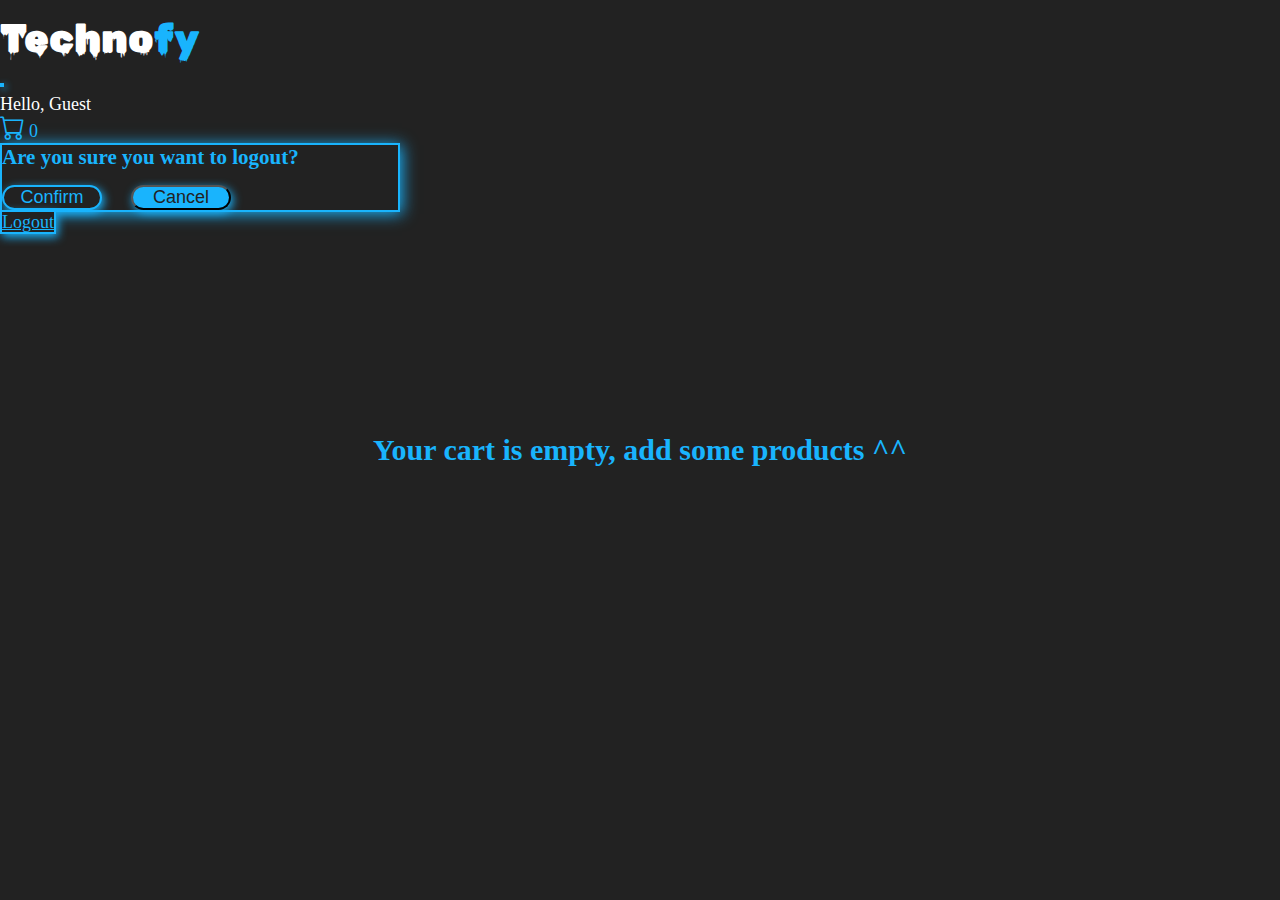
<file: cart.html>
<!DOCTYPE html>
<html lang="en">
    <head>
    <meta charset="UTF-8">
    <meta http-equiv="X-UA-Compatible" content="IE=edge">
    <meta name="viewport" content="width=device-width, initial-scale=1.0">
    <title>Project 4</title>
    <link rel="stylesheet" href="css/cart.css">
    <link rel="stylesheet" href="css/all.css">
    <!-- for icons -->
    <link rel="stylesheet" href="https://cdnjs.cloudflare.com/ajax/libs/font-awesome/6.5.0/css/all.min.css">
    <link rel="stylesheet" href="https://cdn.jsdelivr.net/npm/bootstrap-icons@1.11.1/font/bootstrap-icons.css">
    <!-- For Bootstrap -->
    <link href="https://cdn.jsdelivr.net/npm/bootstrap@5.3.8/dist/css/bootstrap.min.css" rel="stylesheet" integrity="sha384-sRIl4kxILFvY47J16cr9ZwB07vP4J8+LH7qKQnuqkuIAvNWLzeN8tE5YBujZqJLB" crossorigin="anonymous">
    </head>
    <body>
        <nav class="navbar navbar-expand-lg mb-5">
            <div class="container-fluid d-flex justify-content-between">
                <p class="mb-0 ms-md-3 logo"><span class="t-letter">T</span>echno<span class="fy-letter">fy</span></p>
                <button class="navbar-toggler" type="button" data-bs-toggle="collapse" data-bs-target="#navbarSupportedContent"
                aria-controls="navbarSupportedContent" aria-expanded="false" aria-label="Toggle navigation">
                <span class="navbar-toggler-icon"></span>
                </button>
                <div class="collapse navbar-collapse" id="navbarSupportedContent">
                <div class="ms-auto d-flex flex-column flex-lg-row align-items-start align-items-lg-center gap-3 gap-lg-4">
                    <div class="content d-flex gap-3 align-items-center">
                    <p class="hi mb-0">Hello, <span class="nameOfuser"></span></p>
                    <div class="cart d-flex gap-1 align-items-center">
                        <i class="bi bi-cart"></i>
                        <span class="cart-count">0</span>
                    </div>
                    </div>
                    <form class="d-flex">
                    <div class="modal fade" id="exampleModalToggle" aria-hidden="true" aria-labelledby="exampleModalToggleLabel" tabindex="-1">
                        <div class="modal-dialog modal-dialog-centered">
                        <div class="modal-content m-auto">
                            <div class="modal-header justify-content-center border-0">
                            <h5 class="modal-title text-center" id="exampleModalToggleLabel">Are you sure you want to logout?</h5>
                            </div>
                            <div class="modal-footer justify-content-center">
                            <button class="btn confirm" data-bs-target="#exampleModalToggle2" data-bs-toggle="modal" data-bs-dismiss="modal">Confirm</button>
                            <button class="btn cancel" data-bs-target="#exampleModalToggle2" data-bs-toggle="modal" data-bs-dismiss="modal">Cancel</button>
                            </div>
                        </div>
                        </div>
                    </div>
                    <a class="btn btn-logout me-3" data-bs-toggle="modal" href="#exampleModalToggle" role="button">Logout</a>
                    </form>
                </div>
                </div>
            </div>
        </nav>

        <div class="container cart-container my-5">
            <div class="parent row-cols-1 row-cols-md-2 g-5 w-100 d-flex justify-content-center flex-wrap">
                <!-- <div class="col">
                    <div class="cart-items">
                        <div class="card mb-3" style="max-width: 540px;">
                            <div class="row g-0">
                                <div class="col-md-4">
                                <img src="images/Keyboards/Keboard 2.jpg" class="img-fluid rounded-start" alt="...">
                                </div>
                                <div class="col-md-8">
                                <div class="card-body">
                                    <h5 class="card-title">Card title</h5>
                                    <p class="card-text cate">Category : Keyboard</p>
                                    <p class="card-text price">Price : $100</p>
                                    <div class="control d-flex justify-content-between align-items-center">
                                        <div class="amount">
                                            <i class="bi bi-file-minus"></i>
                                            <i class="bi bi-file-minus-fill"></i>
                                            <span class="item-amount">1</span>
                                            <i class="bi bi-file-plus"></i>
                                            <i class="bi bi-file-plus-fill"></i>
                                        </div>
                                        <button class="btn remove-item">Remove from cart</button>
                                    </div>
                                </div>
                                </div>
                            </div>
                        </div>
                    </div>
                </div> -->
            </div>
            <div class="search-result m-auto w-100"></div>
            <div class="cart-total text-end mt-5 m-auto d-flex justify-content-center flex-wrap">
                <h4>Total: $<span class="total-amount">0</span></h4>
            </div>
        </div>

        <script src="JS/cart.js"></script>
        <script src="https://cdn.jsdelivr.net/npm/bootstrap@5.3.8/dist/js/bootstrap.bundle.min.js"></script>
    </body>
</html>
</file>
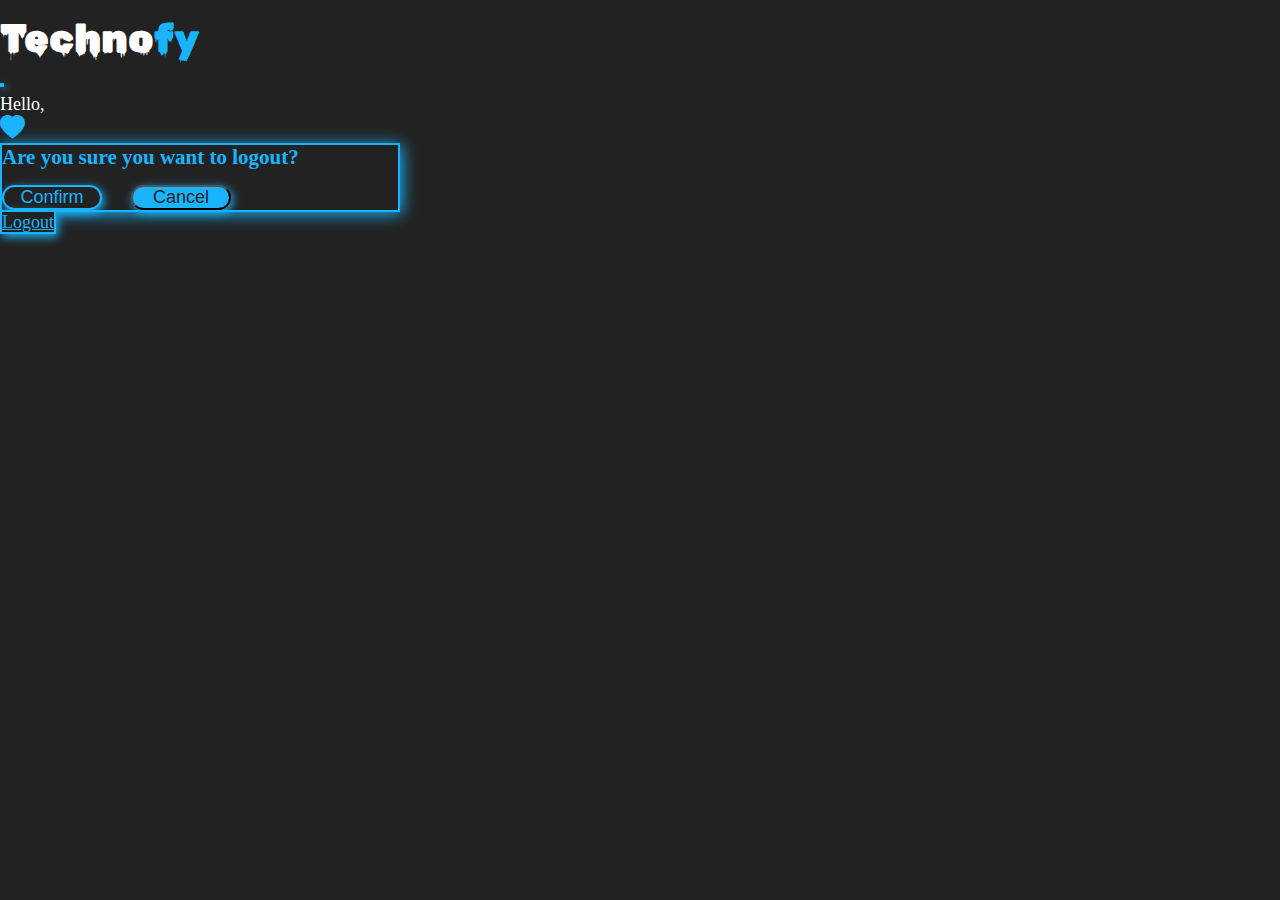
<file: fav.html>
<!DOCTYPE html>
<html lang="en">
    <head>
    <meta charset="UTF-8">
    <meta http-equiv="X-UA-Compatible" content="IE=edge">
    <meta name="viewport" content="width=device-width, initial-scale=1.0">
    <title>Project 4</title>
    <link rel="stylesheet" href="css/fav.css">
    <link rel="stylesheet" href="css/all.css">
    <!-- for icons -->
    <link rel="stylesheet" href="https://cdnjs.cloudflare.com/ajax/libs/font-awesome/6.5.0/css/all.min.css">
    <link rel="stylesheet" href="https://cdn.jsdelivr.net/npm/bootstrap-icons@1.11.1/font/bootstrap-icons.css">
    <!-- For Bootstrap -->
    <link href="https://cdn.jsdelivr.net/npm/bootstrap@5.3.8/dist/css/bootstrap.min.css" rel="stylesheet" integrity="sha384-sRIl4kxILFvY47J16cr9ZwB07vP4J8+LH7qKQnuqkuIAvNWLzeN8tE5YBujZqJLB" crossorigin="anonymous">
    </head>
    <body>
    <nav class="navbar navbar-expand-lg mb-5">
        <div class="container-fluid">
            <p class="mb-0 ms-md-3 logo">
                <span class="t-letter">T</span>echno<span class="fy-letter">fy</span>
            </p>
            <button class="navbar-toggler" type="button" 
                    data-bs-toggle="collapse" 
                    data-bs-target="#navbarSupportedContent" 
                    aria-controls="navbarSupportedContent" 
                    aria-expanded="false" 
                    aria-label="Toggle navigation">
                <span class="navbar-toggler-icon"></span>
            </button>
            <div class="collapse navbar-collapse justify-content-end align-items-center"id="navbarSupportedContent">
                <div class="content d-flex gap-4 mt-4">
                    <p class="hi">Hello, <span class="nameOfuser"></span></p>
                    <div class="cart d-flex gap-1">
                        <i class="bi bi-heart-fill fav-btn"></i>
                    </div>
                </div>
                <form class="d-flex ms-3">
                    <div class="modal fade" id="logoutModal" aria-hidden="true">
                        <div class="modal-dialog modal-dialog-centered">
                            <div class="modal-content m-auto">
                                <div class="modal-header justify-content-center border-0">
                                    <h5 class="modal-title text-center">
                                        Are you sure you want to logout?
                                    </h5>
                                </div>
                                <div class="modal-footer justify-content-center">
                                    <button class="btn confirm" data-bs-dismiss="modal">Confirm</button>
                                    <button class="btn cancel" data-bs-dismiss="modal">Cancel</button>
                                </div>
                            </div>
                        </div>
                    </div>
                    <a class="btn btn-logout me-3" data-bs-toggle="modal" href="#logoutModal" role="button">
                        Logout
                    </a>
                </form>
            </div>
        </div>
    </nav>

    <div class="container fav-container my-5 m-auto ps-md-5 ps-3">
        <div class="parent my-5 mx-md-auto d-flex gap-5 flex-wrap justify-content-md-start justify-content-center row-cols-md-2 row-cols-lg-3 ps-md-5">
            <!-- <div class="card product" style="width: 18rem;">
                <img src="images/Laptops/lap1.jpeg" class="card-img-top" alt="...">
                <div class="card-body d-flex flex-column gap-1 justify-content-center m-auto ps-4 align-items-center">
                <h5 class="card-title mt-1" Id="dell-laptop-core-i5">Dell Laptop Core i5</h5>
                <p class="card-text category text-light">category : Laptop</p>
                <a href="#" class="btn btn2"><i class="bi bi-heart-fill addheart"></i></a>
                </div>
            </div> -->
        </div>
        <div class="search-result m-auto w-100"></div>
    </div>


    <script src="JS/fav.js"></script>
    <script src="https://cdn.jsdelivr.net/npm/bootstrap@5.3.8/dist/js/bootstrap.bundle.min.js"></script>
    </body>
</html>
</file>
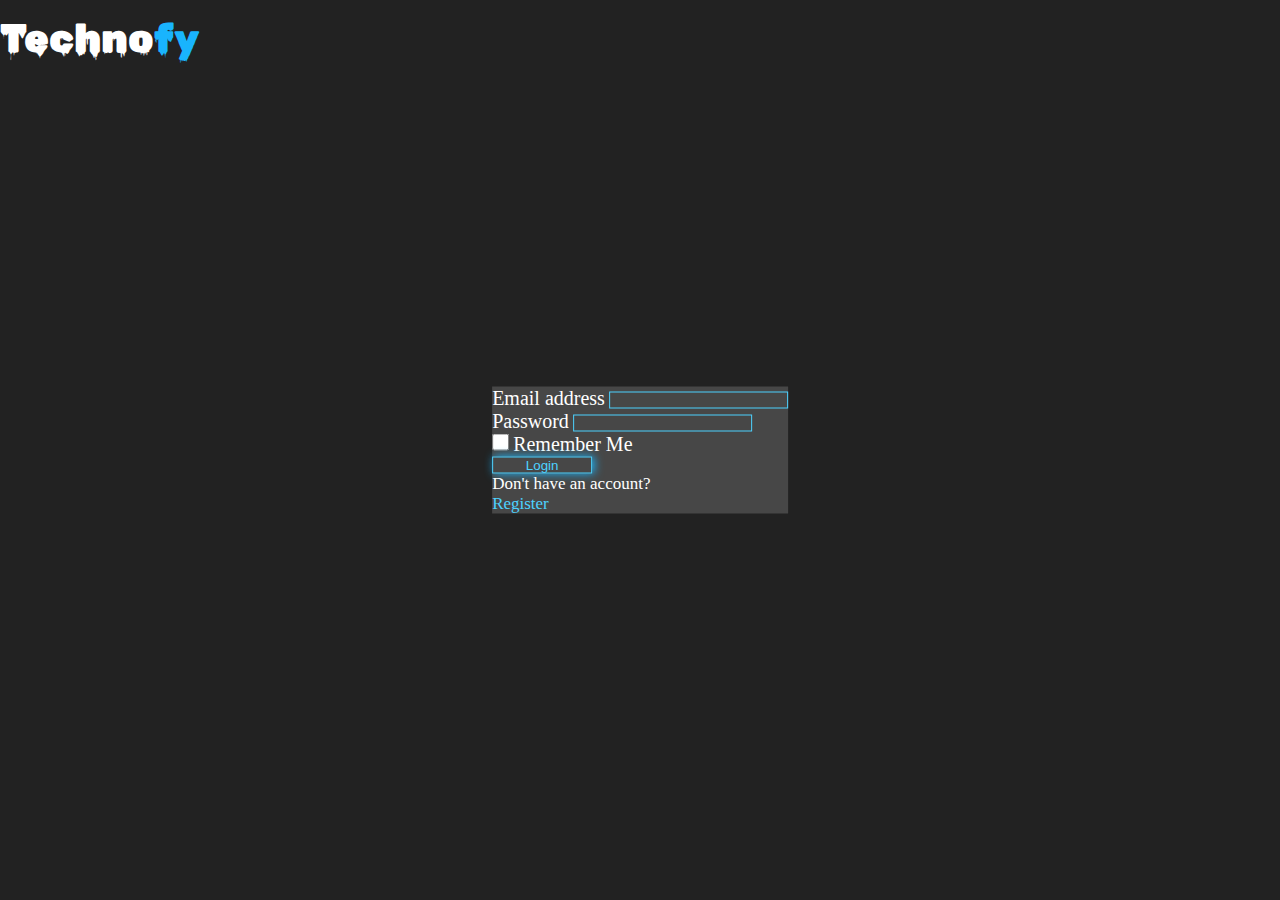
<file: login.html>
<!DOCTYPE html>
<html lang="en">
  <head>
    <meta charset="UTF-8">
    <meta http-equiv="X-UA-Compatible" content="IE=edge">
    <meta name="viewport" content="width=device-width, initial-scale=1.0">
    <title>Project 4</title>
    <link rel="stylesheet" href="css/login.css">
    <link rel="stylesheet" href="css/all.css">
    <!-- for icons -->
    <link rel="stylesheet" href="https://cdnjs.cloudflare.com/ajax/libs/font-awesome/6.5.0/css/all.min.css">
    <link rel="stylesheet" href="https://cdn.jsdelivr.net/npm/bootstrap-icons@1.11.1/font/bootstrap-icons.css">
    <!-- For Bootstrap -->
    <link href="https://cdn.jsdelivr.net/npm/bootstrap@5.3.8/dist/css/bootstrap.min.css" rel="stylesheet" integrity="sha384-sRIl4kxILFvY47J16cr9ZwB07vP4J8+LH7qKQnuqkuIAvNWLzeN8tE5YBujZqJLB" crossorigin="anonymous">
  </head>
  <body>

    <nav class="navbar navbar-expand-lg mb-1">
      <div class="container-fluid">
        <p class="mb-0 ms-md-3"><span class="t-letter">T</span>echno<span class="fy-letter">fy</span></p>
      </div>
    </nav>

    <div class="w-100 mt-5 px-md-5 px-3">
      <form class="mx-auto p-4 rounded-3 login-form">
        <div class="mb-3 email">
            <label for="exampleInputEmail1" class="form-label">Email address</label>
            <input type="email" class="form-control" id="exampleInputEmail1" aria-describedby="emailHelp">
        </div>
        <div class="mb-3">
            <label for="exampleInputPassword1" class="form-label">Password</label>
            <input type="password" class="form-control" id="exampleInputPassword1">
        </div>
        <div class="mt-4 form-check">
            <input type="checkbox" class="form-check-input mt-2" id="exampleCheck1">
            <label class="form-check-label" for="exampleCheck1">Remember Me</label>
        </div>
        <button type="submit" class="btn mt-3 btn-login">Login</button>
        <div class="mt-3 d-flex flex-column flex-md-row align-items-center">
          <p class="me-1 account">Don't have an account?</p>
          <a href="register.html" class="register-link mb-3">Register</a>
        </div>
      </form>
    </div>

    <script src="JS/auth.js"></script>
    <script src="https://cdn.jsdelivr.net/npm/bootstrap@5.3.8/dist/js/bootstrap.bundle.min.js"></script>

  </body>
</html>
</file>
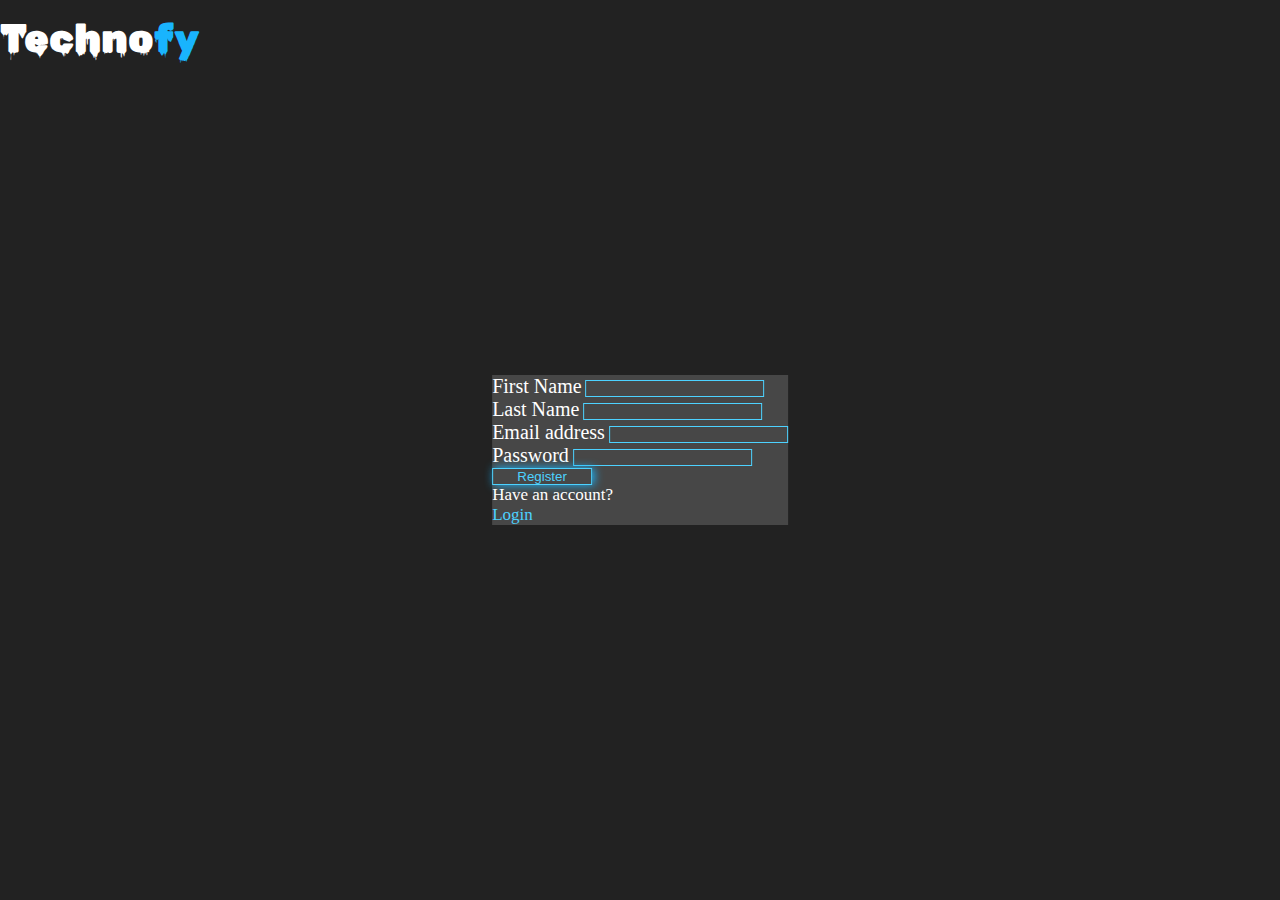
<file: register.html>
<!DOCTYPE html>
<html lang="en">
  <head>
    <meta charset="UTF-8">
    <meta http-equiv="X-UA-Compatible" content="IE=edge">
    <meta name="viewport" content="width=device-width, initial-scale=1.0">
    <title>Project 4</title>
    <link rel="stylesheet" href="css/register.css">
    <link rel="stylesheet" href="css/all.css">
    <!-- for icons -->
    <link rel="stylesheet" href="https://cdnjs.cloudflare.com/ajax/libs/font-awesome/6.5.0/css/all.min.css">
    <link rel="stylesheet" href="https://cdn.jsdelivr.net/npm/bootstrap-icons@1.11.1/font/bootstrap-icons.css">
    <!-- For Bootstrap -->
    <link href="https://cdn.jsdelivr.net/npm/bootstrap@5.3.8/dist/css/bootstrap.min.css" rel="stylesheet" integrity="sha384-sRIl4kxILFvY47J16cr9ZwB07vP4J8+LH7qKQnuqkuIAvNWLzeN8tE5YBujZqJLB" crossorigin="anonymous">
  </head>
  <body>
    <nav class="navbar navbar-expand-lg mb-1">
      <div class="container-fluid">
        <p class="mb-0 ms-md-3"><span class="t-letter">T</span>echno<span class="fy-letter">fy</span></p>
      </div>
    </nav>

    <div class="w-100 mt-5 px-md-5 px-3">
      <form class="mx-auto p-4 rounded-3 register-form">
        <div class="name d-flex gap-3">
            <div class="mb-3 w-50">
                <label for="exampleInputfirstname" class="form-label">First Name</label>
                <input type="text" class="form-control" id="exampleInputfirstname" aria-describedby="firstnameHelp">
            </div>
            <div class="mb-3 w-50">
                <label for="exampleInputlastname" class="form-label">Last Name</label>
                <input type="text" class="form-control" id="exampleInputlastname" aria-describedby="lastnameHelp">
            </div>
        </div>

        <div class="mb-3 email">
            <label for="exampleInputEmail1" class="form-label">Email address</label>
            <input type="email" class="form-control" id="exampleInputEmail1" aria-describedby="emailHelp">
        </div>

        <div class="mb-3 password">
            <label for="exampleInputPassword1" class="form-label">Password</label>
            <input type="password" class="form-control" id="exampleInputPassword1">
        </div>
        <button type="submit" class="btn-register btn mt-3">Register</button>
        <div class="mt-3 d-flex">
          <p class="me-1 account">Have an account?</p>
          <a href="login.html" class="login-link">Login</a>
        </div>
      </form>
    </div>

    <script src="https://cdn.jsdelivr.net/npm/bootstrap@5.3.8/dist/js/bootstrap.bundle.min.js"></script>
    <script src="JS/auth.js"></script>
  </body>
</html>
</file>
<file: css/cart.css>
@import url('https://fonts.googleapis.com/css2?family=Agdasima:wght@400;700&family=Arima:wght@100..700&family=Dancing+Script:wght@400..700&family=Epunda+Slab:ital,wght@0,300..900;1,300..900&family=Montserrat:ital,wght@0,100..900;1,100..900&family=Open+Sans:ital,wght@0,300..800;1,300..800&family=PT+Sans:ital,wght@0,400;0,700;1,400;1,700&family=Playwrite+GB+S:ital,wght@0,100..400;1,100..400&family=Rubik+Wet+Paint&family=Satisfy&family=Zilla+Slab:ital,wght@0,300;0,400;0,500;0,600;0,700;1,300;1,400;1,500;1,600;1,700&display=swap');
*{
    margin: 0;
    padding: 0;
    box-sizing: border-box;
}
:root
{
    --black_color: #222222 !important;
    --white_color:#ffffff !important;
    --dark_gray_color:#393939 !important;
    --middle_gray_color:#474747 !important;
    --light_gray_color:#555555 !important;
    --blue_color:#19B4FD !important;
    --light-blue_color:#4DD2FF !important;
}
body
{
    background-color: var(--black_color) !important;
    color: var(--white_color) !important;
}
nav .logo{
    font-family: "Rubik Wet Paint", system-ui !important;
    font-weight: 100 !important;
    font-size: 40px !important;
    margin-top: 15px !important;
}
nav .fy-letter{    
    color: var(--blue_color) !important;
}
.navbar-toggler
{
    border: 2px solid var(--blue_color) !important;
    margin-top: 21px !important;
    box-shadow: 2px 2px 7px var(--blue_color) !important;
}
.navbar-toggler-icon {
    background-image: url("data:image/svg+xml,%3csvg xmlns='http://www.w3.org/2000/svg' viewBox='0 0 30 30'%3e%3cpath stroke='%2319B4FD' stroke-linecap='round' stroke-miterlimit='10' stroke-width='2' d='M4 7h22M4 15h22M4 23h22'/%3e%3c/svg%3e") !important;
}
nav .btn
{
    color: var(--white_color);
    box-shadow: 2px 3px 10px var(--blue_color);
    margin-right: 25px;
    width: 100px;
    font-size: 18px;
    margin-top: 15px;
    transition: all 0.7s ease;
}
nav .btn-logout , .confirm
{
    background-color: var(--black_color) !important;
    border: 2px solid var(--blue_color) !important;
    color: var(--blue_color) !important;
}
.cancel
{
    background-color: var(--blue_color) !important;
    color : var(--black_color) !important;
}
nav .btn:hover
{
    transform: scale(1.1);
}
nav .hi , nav .cart-count
{
    font-size: 18px !important;
    margin-top: 5px !important;
}
nav .cart-count
{
    color: var(--blue_color) !important;
}
nav .bi-cart
{
    font-size: 25px !important;
    color: var(--blue_color) !important;
}
.modal-content
{
    width: 400px !important;
    background-color: var(--black_color) !important;
    color: var(--white_color) !important;
    border: 2px solid var(--blue_color) !important;
    box-shadow: 2px 2px 15px var(--blue_color) !important;
}
.modal-header , .modal-footer
{
    border: none !important;
    outline: none !important;
}
.modal-title
{
    color: var(--blue_color) !important;
    font-size: 21px !important;
    font-weight: 600 !important;
    border-bottom: none !important;
    outline: none !important;
}
.confirm , .cancel
{
    border-radius: 25px !important;
}
.card
{
    background-color: var(--middle_gray_color) !important;
    border: 1px solid var(--blue_color) !important;
    box-shadow: 2px 2px 10px var(--blue_color) !important;
    transition: all 0.7s ease;
}
.card:hover
{
    border: 2px solid var(--blue_color) !important;
    box-shadow: 4px 4px 20px var(--blue_color) !important;
}
.img-fluid
{
    height: 190px !important;
    width: 200px;
    object-fit: cover !important;
}
.card-title
{
    color: var(--blue_color) !important;
    font-weight: 600 !important;
    width: 100%;
    white-space: normal !important;
    overflow: hidden !important;
    text-overflow: ellipsis !important;
    display: -webkit-box !important;
    --webkit-line-clamp: 2 !important;
    -webkit-box-orient: vertical !important;
    word-break: break-word !important;
}
.card-text
{
    color: var(--white_color) !important;
    font-weight: 200;
}
.remove-item
{
    background-color: var(--blue_color) !important;
    color: var(--black_color) !important;
    border: 1px solid var(--black_color) !important;
    box-shadow: 0px 3px 15px var(--blue_color) !important;
}
.amount i
{
    color: var(--blue_color) !important;
    cursor: pointer;
    font-size: 27px !important;
    transition: all 0.7s ease;
}
.bi-file-plus-fill ,  .bi-file-minus-fill
{
    display: none;
    color: var(--light-blue_color) !important;
    cursor: pointer;
    font-size: 27px !important;
    transition: all 0s ease;
}
.amount .bi-file-plus:hover , .amount .bi-file-minus:hover , .amount .bi-file-plus:focus , .amount .bi-file-minus:focus
{
    opacity: 0;             
}
.amount .bi-file-plus:hover + .bi-file-plus-fill  , .amount .bi-file-minus:hover + .bi-file-minus-fill , .amount .bi-file-plus:focus + .bi-file-plus-fill  , .amount .bi-file-minus:focus + .bi-file-minus-fill
{
    opacity: 1;
    display: inline;
    margin-left: -31px;
    z-index: 1;
}
.amount span
{
    font-size: 23px !important;
    margin: 0 2px !important;
    color: var(--blue_color) !important;
}
.remove-item:hover
{
    background-color: var(--middle_gray_color) !important;
    color: var(--blue_color) !important;
    border: 1px solid var(--light-blue_color) !important;
    box-shadow: 0px 3px 20px var(--light-blue_color) !important;
}
.cart-total h4
{
    color: var(--blue_color) !important;
}
.empty-cart
{
    animation: displayMessage 0.75s ease-in-out forwards;
}
@keyframes displayMessage {
    from {
        opacity: 0;
        transform: translateY(-50px);
    }
    to {
        opacity: 1;
        transform: translateY(0);
    }
}

@media (max-width: 767px) {
    .card-title , .card-text
    {
        text-align: center;
    }
}
</file>
<file: css/fav.css>
@import url('https://fonts.googleapis.com/css2?family=Agdasima:wght@400;700&family=Arima:wght@100..700&family=Dancing+Script:wght@400..700&family=Epunda+Slab:ital,wght@0,300..900;1,300..900&family=Montserrat:ital,wght@0,100..900;1,100..900&family=Open+Sans:ital,wght@0,300..800;1,300..800&family=PT+Sans:ital,wght@0,400;0,700;1,400;1,700&family=Playwrite+GB+S:ital,wght@0,100..400;1,100..400&family=Rubik+Wet+Paint&family=Satisfy&family=Zilla+Slab:ital,wght@0,300;0,400;0,500;0,600;0,700;1,300;1,400;1,500;1,600;1,700&display=swap');
*{
    margin: 0;
    padding: 0;
    box-sizing: border-box;
}
:root
{
    --black_color: #222222 !important;
    --white_color:#ffffff !important;
    --dark_gray_color:#393939 !important;
    --middle_gray_color:#474747 !important;
    --light_gray_color:#555555 !important;
    --blue_color:#19B4FD !important;
    --light-blue_color:#4DD2FF !important;
}
body
{
    background-color: var(--black_color) !important;
    color: var(--white_color) !important;
}
nav .logo{
    font-family: "Rubik Wet Paint", system-ui !important;
    font-weight: 100 !important;
    font-size: 40px !important;
    margin-top: 15px !important;
}
nav .fy-letter{    
    color: var(--blue_color) !important;
}
.navbar-toggler
{
    border: 2px solid var(--blue_color) !important;
    margin-top: 21px !important;
    box-shadow: 2px 2px 7px var(--blue_color) !important;
}
.navbar-toggler-icon {
    background-image: url("data:image/svg+xml,%3csvg xmlns='http://www.w3.org/2000/svg' viewBox='0 0 30 30'%3e%3cpath stroke='%2319B4FD' stroke-linecap='round' stroke-miterlimit='10' stroke-width='2' d='M4 7h22M4 15h22M4 23h22'/%3e%3c/svg%3e") !important;
}
nav .btn
{
    color: var(--white_color);
    box-shadow: 2px 3px 10px var(--blue_color);
    margin-right: 25px;
    width: 100px;
    font-size: 18px;
    margin-top: 15px;
    transition: all 0.7s ease;
}
nav .btn-logout , .confirm
{
    background-color: var(--black_color) !important;
    border: 2px solid var(--blue_color) !important;
    color: var(--blue_color) !important;
}
.cancel
{
    background-color: var(--blue_color) !important;
    color : var(--black_color) !important;
}
nav .btn:hover
{
    transform: scale(1.1);
}
nav .hi , nav .cart-count
{
    font-size: 18px !important;
    margin-top: 5px !important;
}
nav .cart-count
{
    color: var(--blue_color) !important;
}
nav .bi-heart-fill , .addheart
{
    font-size: 25px !important;
    color: var(--blue_color) !important;
}
.btn2
{
    margin-top: -13px !important;
}
.modal-content
{
    width: 400px !important;
    background-color: var(--black_color) !important;
    color: var(--white_color) !important;
    border: 2px solid var(--blue_color) !important;
    box-shadow: 2px 2px 15px var(--blue_color) !important;
}
.modal-header , .modal-footer
{
    border: none !important;
    outline: none !important;
}
.modal-title
{
    color: var(--blue_color) !important;
    font-size: 21px !important;
    font-weight: 600 !important;
    border-bottom: none !important;
    outline: none !important;
}
.confirm , .cancel
{
    border-radius: 25px !important;
}
.card
{
    background-color: var(--middle_gray_color) !important;
    border: 1px solid var(--blue_color) !important;
    box-shadow: 2px 2px 10px var(--blue_color) !important;
    transition: all 0.7s ease;
    width: 12rem;
}
.card:hover
{
    transform: translateY(-10px);
    box-shadow: 4px 4px 20px var(--blue_color) !important;
}
.card-img-top
{
    height: 230px !important;
    object-fit: cover !important;
}
.card-title
{
    color: var(--blue_color) !important;
    font-weight: 600 !important;
    text-align: center;
    width: 100%;
}
.card-text
{
    color: var(--white_color) !important;
    font-weight: 200;
}
.bi-file-plus-fill ,  .bi-file-minus-fill
{
    display: none;
    color: var(--light-blue_color) !important;
    cursor: pointer;
    font-size: 27px !important;
    transition: all 0s ease;
}
.amount .bi-file-plus:hover , .amount .bi-file-minus:hover , .amount .bi-file-plus:focus , .amount .bi-file-minus:focus
{
    opacity: 0;             
}
.amount .bi-file-plus:hover + .bi-file-plus-fill  , .amount .bi-file-minus:hover + .bi-file-minus-fill , .amount .bi-file-plus:focus + .bi-file-plus-fill  , .amount .bi-file-minus:focus + .bi-file-minus-fill
{
    opacity: 1;
    display: inline;
    margin-left: -31px;
    z-index: 1;
}
.remove-item:hover
{
    background-color: var(--middle_gray_color) !important;
    color: var(--blue_color) !important;
    border: 1px solid var(--light-blue_color) !important;
    box-shadow: 0px 3px 20px var(--light-blue_color) !important;
}
.cart-total h4
{
    color: var(--blue_color) !important;
}
.empty-fav
{
    animation: displayMessage 0.75s ease-in-out forwards;
}
@keyframes displayMessage {
    from {
        opacity: 0;
        transform: translateY(-50px);
    }
    to {
        opacity: 1;
        transform: translateY(0);
    }
}
</file>
<file: css/login.css>
@import url('https://fonts.googleapis.com/css2?family=Agdasima:wght@400;700&family=Arima:wght@100..700&family=Dancing+Script:wght@400..700&family=Epunda+Slab:ital,wght@0,300..900;1,300..900&family=Montserrat:ital,wght@0,100..900;1,100..900&family=Open+Sans:ital,wght@0,300..800;1,300..800&family=PT+Sans:ital,wght@0,400;0,700;1,400;1,700&family=Playwrite+GB+S:ital,wght@0,100..400;1,100..400&family=Rubik+Wet+Paint&family=Satisfy&family=Zilla+Slab:ital,wght@0,300;0,400;0,500;0,600;0,700;1,300;1,400;1,500;1,600;1,700&display=swap');
*{
    margin: 0;
    padding: 0;
    box-sizing: border-box;
}
:root
{
    --black_color: #222222 !important;
    --white_color:#ffffff !important;
    --dark_gray_color:#393939 !important;
    --middle_gray_color:#474747 !important;
    --light_gray_color:#555555 !important;
    --blue_color:#19B4FD !important;
    --light_blue_color:#4DD2FF !important;
}
body
{
    background-color: var(--black_color) !important;
    color: var(--white_color) !important;
}
nav p{
    font-family: "Rubik Wet Paint", system-ui !important;
    font-weight: 100 !important;
    font-size: 40px !important;
    margin-top: 15px !important;
}
nav .fy-letter{    
    color: var(--blue_color) !important;
}
.w-100
{
    max-width: 1000px !important;
    position: absolute;
    top: 50%;
    left: 50%;
    transform: translate(-50%, -50%);
}
.login-form
{
    background-color: var(--middle_gray_color) !important;
}
.login-form label
{
    color: var(--white_color) !important;
    font-size: 20px !important;
}
.login-form input
{
    background-color: var(--middle_gray_color) !important;
    color: var(--white_color) !important;
    border: 1px solid var(--light_blue_color) !important;
}
.login-form input:focus
{
    outline: none !important;
    box-shadow: 2px 0px 10px var(--light_blue_color) !important;
    border: 1px solid var(--light_blue_color) !important;
}
.form-check-input[type="checkbox"]
{
    width: 17px !important;
    height: 17px !important;
}
.form-check-input[type="checkbox"]:checked
{
    width: 17px !important;
    height: 17px !important;
    background-color: var(--light_blue_color) !important;
    border: 1px solid var(--light_blue_color) !important;
}
.btn
{
    width: 100px !important;
    background-color: var(--middle_gray_color) !important;
    color : var(--light_blue_color) !important;
    border: 1px solid var(--light_blue_color) !important;
    outline: none !important;
    box-shadow: 2px 0px 10px var(--blue_color) !important;
}
.btn:hover
{
    background-color: var(--light_blue_color) !important;
    color : var(--middle_gray_color) !important;
    box-shadow: 2px 0px 15px var(--light_blue_color) !important;
}
.account , .register-link
{
    font-size: 17px;
}
.register-link
{
    color: var(--light_blue_color) !important;
    text-decoration: none !important;
}
.register-link:hover , .register-link:focus
{
    color: var(--blue_color) !important;
    text-decoration: underline !important;
}
</file>
<file: css/register.css>
@import url('https://fonts.googleapis.com/css2?family=Agdasima:wght@400;700&family=Arima:wght@100..700&family=Dancing+Script:wght@400..700&family=Epunda+Slab:ital,wght@0,300..900;1,300..900&family=Montserrat:ital,wght@0,100..900;1,100..900&family=Open+Sans:ital,wght@0,300..800;1,300..800&family=PT+Sans:ital,wght@0,400;0,700;1,400;1,700&family=Playwrite+GB+S:ital,wght@0,100..400;1,100..400&family=Rubik+Wet+Paint&family=Satisfy&family=Zilla+Slab:ital,wght@0,300;0,400;0,500;0,600;0,700;1,300;1,400;1,500;1,600;1,700&display=swap');
*{
    margin: 0;
    padding: 0;
    box-sizing: border-box;
}
:root
{
    --black_color: #222222 !important;
    --white_color:#ffffff !important;
    --dark_gray_color:#393939 !important;
    --middle_gray_color:#474747 !important;
    --light_gray_color:#555555 !important;
    --blue_color:#19B4FD !important;
    --light_blue_color:#4DD2FF !important;
}
body
{
    background-color: var(--black_color) !important;
    color: var(--white_color) !important;
}
nav p{
    font-family: "Rubik Wet Paint", system-ui !important;
    font-weight: 100 !important;
    font-size: 40px !important;
    margin-top: 15px !important;
}
nav .fy-letter{    
    color: var(--blue_color) !important;
}
.w-100
{
    max-width: 1000px !important;
    position: absolute;
    top: 50%;
    left: 50%;
    transform: translate(-50%, -50%);
}
.register-form
{
    background-color: var(--middle_gray_color) !important;
}
.register-form label
{
    color: var(--white_color) !important;
    font-size: 20px !important;
}
.register-form input
{
    background-color: var(--middle_gray_color) !important;
    color: var(--white_color) !important;
    border: 1px solid var(--light_blue_color) !important;
}
.register-form input:focus
{
    outline: none !important;
    box-shadow: 2px 0px 10px var(--light_blue_color) !important;
    border: 1px solid var(--light_blue_color) !important;
}
.btn
{
    width: 100px !important;
    background-color: var(--middle_gray_color) !important;
    color : var(--light_blue_color) !important;
    border: 1px solid var(--light_blue_color) !important;
    outline: none !important;
    box-shadow: 2px 0px 10px var(--blue_color) !important;
}
.btn:hover
{
    background-color: var(--light_blue_color) !important;
    color : var(--middle_gray_color) !important;
    box-shadow: 2px 0px 15px var(--light_blue_color) !important;
}
.account , .login-link
{
    font-size: 17px;
}
.login-link
{
    color: var(--light_blue_color) !important;
    text-decoration: none !important;
}
.login-link:hover , .login-link:focus
{
    color: var(--blue_color) !important;
    text-decoration: underline !important;
}
</file>
